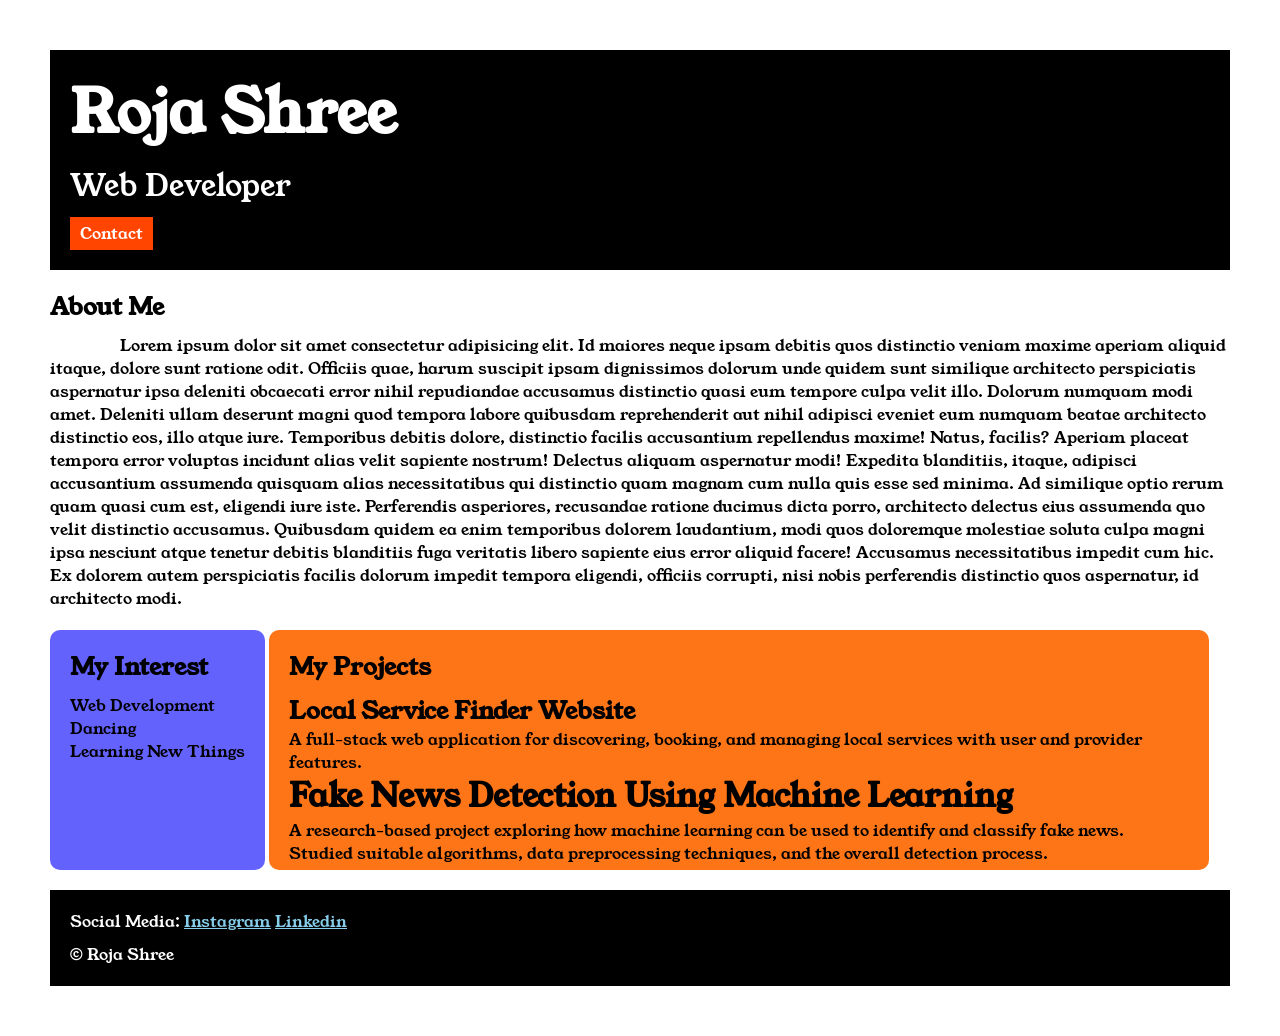
<file: index.html>
<!DOCTYPE html>
<html lang="en">

<head>
    <meta charset="UTF-8">
    <meta name="viewport" content="width=device-width, initial-scale=1.0">
    <title>Portfolio</title>
    <link rel="stylesheet" href="style.css">
    <link rel="preconnect" href="https://fonts.googleapis.com">
    <link rel="preconnect" href="https://fonts.gstatic.com" crossorigin>
    <link href="https://fonts.googleapis.com/css2?family=Young+Serif&display=swap" rel="stylesheet">
</head>

<body>
    <div class="container">
        <div class="section-one">
            <h1 class="section-one__name">Roja Shree</h1>
            <p class="section-one__role">Web Developer</p>
            <a class="section-one__contact" href="contact.html">Contact</a>
        </div>
        <div class="section-two">
            <h2 class="section-two__title">About Me</h2>
            <p class="section-two__desc">Lorem ipsum dolor sit amet consectetur adipisicing elit. Id maiores neque ipsam
                debitis quos distinctio veniam
                maxime aperiam aliquid itaque, dolore sunt ratione odit. Officiis quae, harum suscipit ipsam dignissimos
                dolorum
                unde quidem sunt similique architecto perspiciatis aspernatur ipsa deleniti obcaecati error nihil
                repudiandae
                accusamus distinctio quasi eum tempore culpa velit illo. Dolorum numquam modi amet. Deleniti ullam
                deserunt
                magni quod tempora labore quibusdam reprehenderit aut nihil adipisci eveniet eum numquam beatae
                architecto
                distinctio eos, illo atque iure. Temporibus debitis dolore, distinctio facilis accusantium repellendus
                maxime!
                Natus, facilis? Aperiam placeat tempora error voluptas incidunt alias velit sapiente nostrum! Delectus
                aliquam
                aspernatur modi! Expedita blanditiis, itaque, adipisci accusantium assumenda quisquam alias
                necessitatibus qui
                distinctio quam magnam cum nulla quis esse sed minima. Ad similique optio rerum quam quasi cum est,
                eligendi
                iure iste. Perferendis asperiores, recusandae ratione ducimus dicta porro, architecto delectus eius
                assumenda
                quo velit distinctio accusamus. Quibusdam quidem ea enim temporibus dolorem laudantium, modi quos
                doloremque
                molestiae soluta culpa magni ipsa nesciunt atque tenetur debitis blanditiis fuga veritatis libero
                sapiente eius
                error aliquid facere! Accusamus necessitatibus impedit cum hic. Ex dolorem autem perspiciatis facilis
                dolorum
                impedit tempora eligendi, officiis corrupti, nisi nobis perferendis distinctio quos aspernatur, id
                architecto
                modi.</p>
        </div>
        <div class="section-three">
            <h2 class="section-three__title">My Interest</h2>
            <ul class="section-three__des">
                <li>Web Development</li>
                <li>Dancing</li>
                <li>Learning New Things</li>
            </ul>
        </div>
        <div class="section-four">
            <h2 class="section-four__title">My Projects</h2>
            <ul class="section-four__des">
                <li>
                    <h2>Local Service Finder Website</h2>
                    <p>A full-stack web application for discovering, booking, and managing local services with user and
                        provider features.</p>
                </li>
                <li>
                    <h1>Fake News Detection Using Machine Learning</h1>
                    <p>A research-based project exploring how machine learning can be used to identify and classify fake
                        news.
                        Studied suitable algorithms, data preprocessing techniques, and the overall detection process.
                    </p>
                </li>
            </ul>
        </div>
        <div class="section-five">
            <p class="section-five__title">Social Media:
                <a href="https://www.instagram.com/rojashree_sekar/">Instagram</a>
                <a
                    href="https://www.linkedin.com/in/rojashree03/">Linkedin</a>
            </p>

            <p class="section-five__name">&copy; Roja Shree</p>
        </div>
    </div>
</body>

</html>
</file>
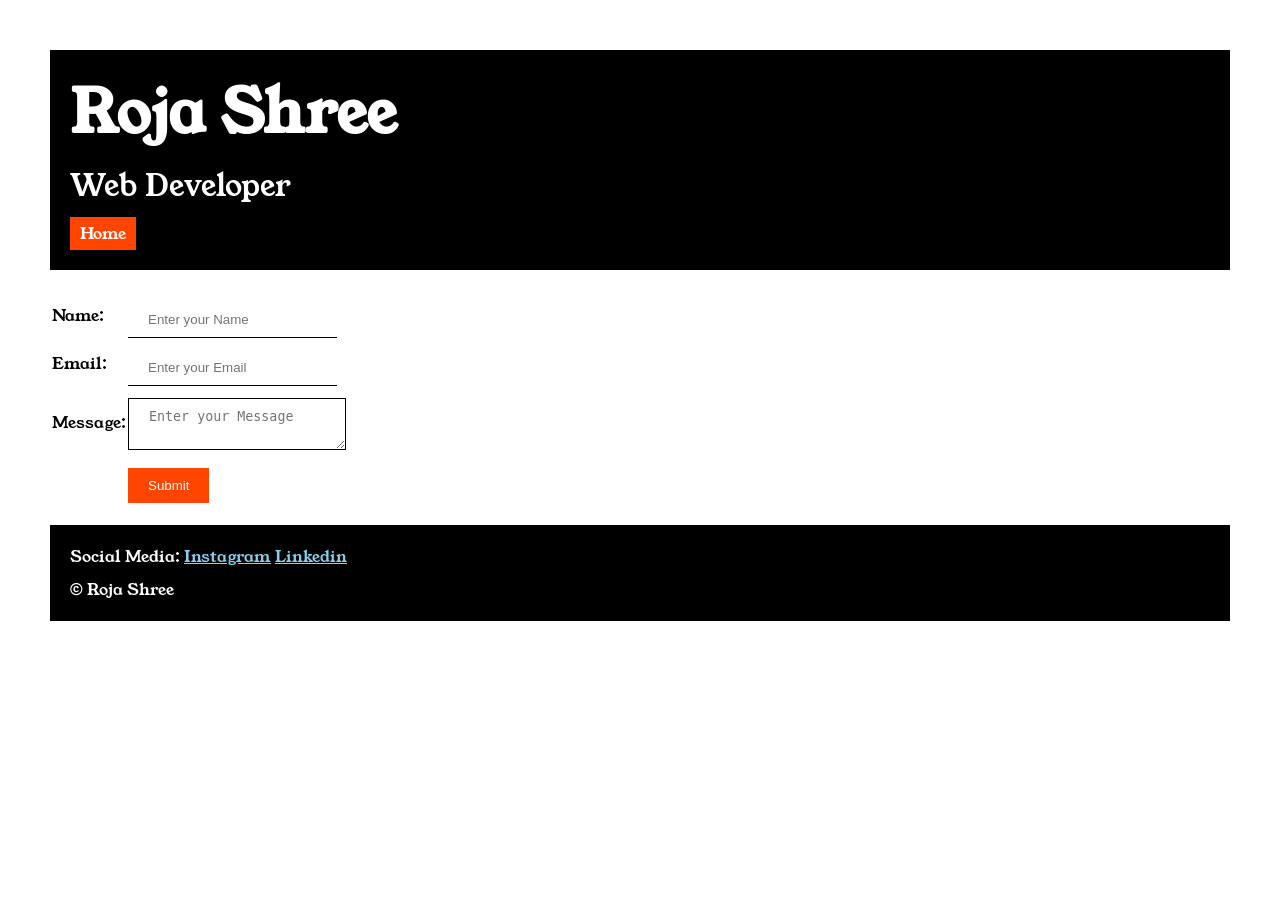
<file: contact.html>
<!DOCTYPE html>
<html lang="en">

<head>
    <meta charset="UTF-8">
    <meta name="viewport" content="width=device-width, initial-scale=1.0">
    <title>Contact</title>
    <link rel="stylesheet" href="style.css">
    <link rel="preconnect" href="https://fonts.googleapis.com">
    <link rel="preconnect" href="https://fonts.gstatic.com" crossorigin>
    <link href="https://fonts.googleapis.com/css2?family=Young+Serif&display=swap" rel="stylesheet">
</head>

<body>
    <div class="container">
        <div class="section-one">
            <h1 class="section-one__name">Roja Shree</h1>
            <p class="section-one__role">Web Developer</p>
            <a class="section-one__contact" href="index.html">Home</a>
        </div>
        <div class="contact-form">
            <form>
                <table>
                    <tr>
                        <td><label for="name">Name: </label></td>
                        <td><input id="name" type="text" placeholder="Enter your Name" class="contact-form__input"></td>
                    </tr>
                    <tr>
                        <td><label for="email">Email: </label></td>
                        <td><input id="email" type="email" placeholder="Enter your Email" class="contact-form__input"></td>
                    </tr>
                    <tr>
                        <td><label for="msg">Message: </label></td>
                        <td><textarea id="msg" placeholder="Enter your Message" class="contact-form__textarea"></textarea></td>
                    </tr>
                    <tr>
                        <td></td>
                        <td><input type="submit" class="contact-form__submit"></td>
                    </tr>
                </table>
            </form>
        </div>

        <div class="section-five">
            <p class="section-five__title">Social Media:
                <a href="https://www.instagram.com/rojashree_sekar/">Instagram</a>
                <a href="https://www.linkedin.com/in/rojashree03/">Linkedin</a>
            </p>

            <p class="section-five__name">&copy; Roja Shree</p>
        </div>
    </div>
</body>

</html>
</file>
<file: style.css>
*{
    padding: 0;
    margin: 0;
}

body {
  font-family: "Young Serif", serif;
}

.container{
    padding: 50px;
}

.section-one{
    padding: 20px;
    background-color: black;
    color: white;
}

.section-one__contact{
    background-color: orangered;
    color: white;
    text-decoration: none;
    padding-left: 10px;
    padding-right: 10px;
    padding-top: 5px;
    padding-bottom: 5px;
    display: inline-block;
    margin-top: 10px;
}

.section-one__name{
    font-size: 60px;
}

.section-one__role{
    font-size: 30px;
    margin-top: 10px;
}

.section-two, .section-three, .section-four, .section-five{
    margin-top: 20px;
}

.section-two__desc, .section-three__des, .section-four__des, .section-five__name{
    margin-top: 10px;
}

.section-two__desc{
    text-indent: 70px;
}

.section-five{
    background-color: black;
    color: white;
    padding: 20px;
}

.section-five__title a{
    color: skyblue;
}

.section-three__des li, .section-four__des li{
    list-style: none;
}

.section-three{
    background-color: #6462fd;
    color: black;
    display: inline-block;
    height: 200px;
    padding: 20px;
    border-radius: 10px;
    vertical-align: top;
}

.section-four{
    background-color: #fe7517;
    color: black;
    display: inline-block;
    height: 200px;
    padding: 20px;
    border-radius: 10px;
    width: 900px;
}

.contact-form{
    margin-top: 20px;
}

.contact-form__input, .contact-form__textarea, .contact-form__submit{
    margin-top: 10px;
}

.contact-form__input{
    padding-bottom: 10px;
    padding-top: 10px;
    padding-left: 20px;
    padding-right: 20px;
    border: none;
    border-bottom: solid black 1px;
}

.contact-form__textarea{
    border: black solid 1px;
    padding-bottom: 10px;
    padding-top: 10px;
    padding-left: 20px;
    padding-right: 20px; 
}

.contact-form__submit{
    background-color: orangered;
    color: white;
    padding-bottom: 10px;
    padding-top: 10px;
    padding-left: 20px;
    padding-right: 20px;
    border: none;
}
</file>
